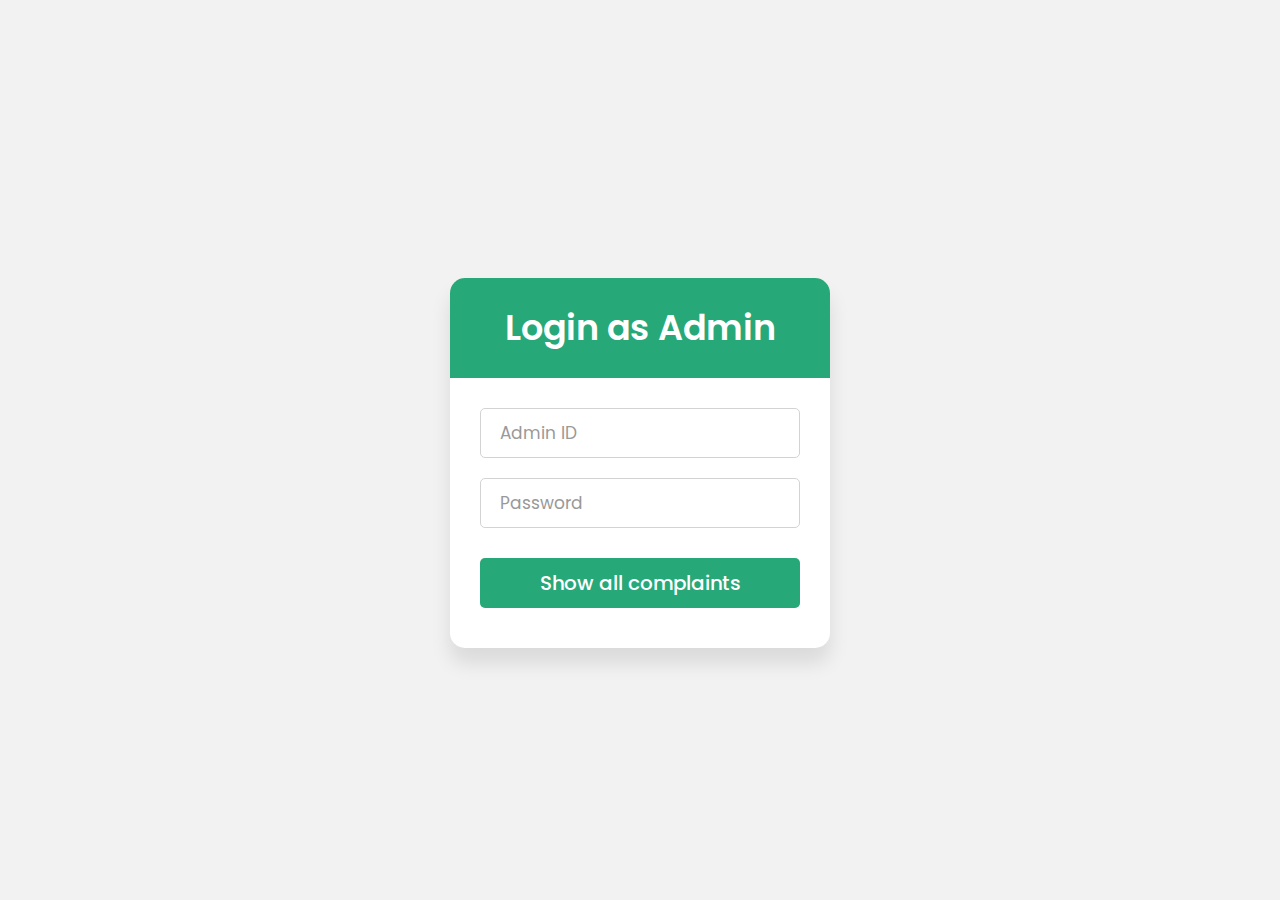
<file: src/main/webapp/admin-login_.html>
<!DOCTYPE html>
<!-- Created By CodingNepal -->
<html lang="en" dir="ltr">
  <head>
    <style>
      @import url("https://fonts.googleapis.com/css?family=Poppins:400,500,600,700&display=swap");
      * {
        margin: 0;
        padding: 0;
        box-sizing: border-box;
        font-family: "Poppins", sans-serif;
      }
      html,
      body {
        display: grid;
        height: 100%;
        width: 100%;
        position: relative;
        place-items: center;
        background: #f2f2f2;
      }
      ::selection {
        background: #4158d0;
        color: #fff;
      }
      .wrapper {
      position: absloute;
      margin-left: auto;
      margin-right: auto;
      margin-top: 25px;
        width: 380px;
        background: #fff;
        border-radius: 15px;
        box-shadow: 0px 15px 20px rgba(0, 0, 0, 0.1);
      }
      .wrapper .title {
        font-size: 35px;
        font-weight: 600;
        text-align: center;
        line-height: 100px;
        color: #fff;
        user-select: none;
        border-radius: 15px 15px 0 0;
        background: linear-gradient(-135deg, #27A878, #27A878);
      }
      .wrapper form {
        padding: 10px 30px 50px 30px;
      }
      .wrapper form .field {
        height: 50px;
        width: 100%;
        margin-top: 20px;
        position: relative;
      }
      .wrapper form .field input {
        height: 100%;
        width: 100%;
        outline: none;
        font-size: 17px;
        padding-left: 20px;
        border: 1px solid lightgrey;
        border-radius: 5px;
        transition: all 0.3s ease;
      }
      .wrapper form .field input:focus,
      form .field input:valid {
        border-color: #000000;
      }
      .wrapper form .field label {
        position: absolute;
        top: 50%;
        left: 20px;
        color: #999999;
        font-weight: 400;
        font-size: 17px;
        pointer-events: none;
        transform: translateY(-50%);
        transition: all 0.3s ease;
      }
      form .field input:focus ~ label,
      form .field input:valid ~ label {
        top: 0%;
        font-size: 16px;
        color: #000000;
        background: #fff;
        transform: translateY(-50%);
      }
      form .content {
        display: flex;
        width: 100%;
        height: 50px;
        font-size: 16px;
        align-items: center;
        justify-content: space-around;
      }
      form .content .checkbox {
        display: flex;
        align-items: center;
        justify-content: center;
      }
      form .content input {
        width: 15px;
        height: 15px;
        background: red;
      }
      form .content label {
        color: #262626;
        user-select: none;
        padding-left: 5px;
      }
      form .content .pass-link {
        color: "";
      }
      form .field input[type="submit"] {
        color: #fff;
        border: none;
        padding-left: 0;
        margin-top: -10px;
        font-size: 20px;
        font-weight: 500;
        cursor: pointer;
        background: linear-gradient(-135deg,  #27A878, #27A878);
        transition: all 0.3s ease;
      }
      form .field input[type="submit"]:active {
        transform: scale(0.95);
      }
      form .signup-link {
        color: #262626;
        margin-top: 20px;
        text-align: center;
      }
      form .pass-link a,
      form .signup-link a {
        color: #31f531;
        text-decoration: none;
      }
      form .pass-link a:hover,
      form .signup-link a:hover {
        text-decoration: underline;
      }
    </style>
    <meta charset="utf-8" />
    <title>Login Form Design | CodeLab</title>
  </head>
  <body>
    <div class="wrapper">
      <div class="title">Login as Admin</div>
      <form action="admin-valid.jsp" method="post">
        <div class="field">
          <input type="text" name="usr" required />
          <label>Admin ID</label>
        </div>
        <div class="field">
          <input type="password" name="password" required />
          <label>Password</label>
        </div>
        <div class="field">
          <input style="margin-top: 10px" type="submit" value="Show all complaints" />
        </div>
      </form>
    </div>
  </body>
</html>
</file>
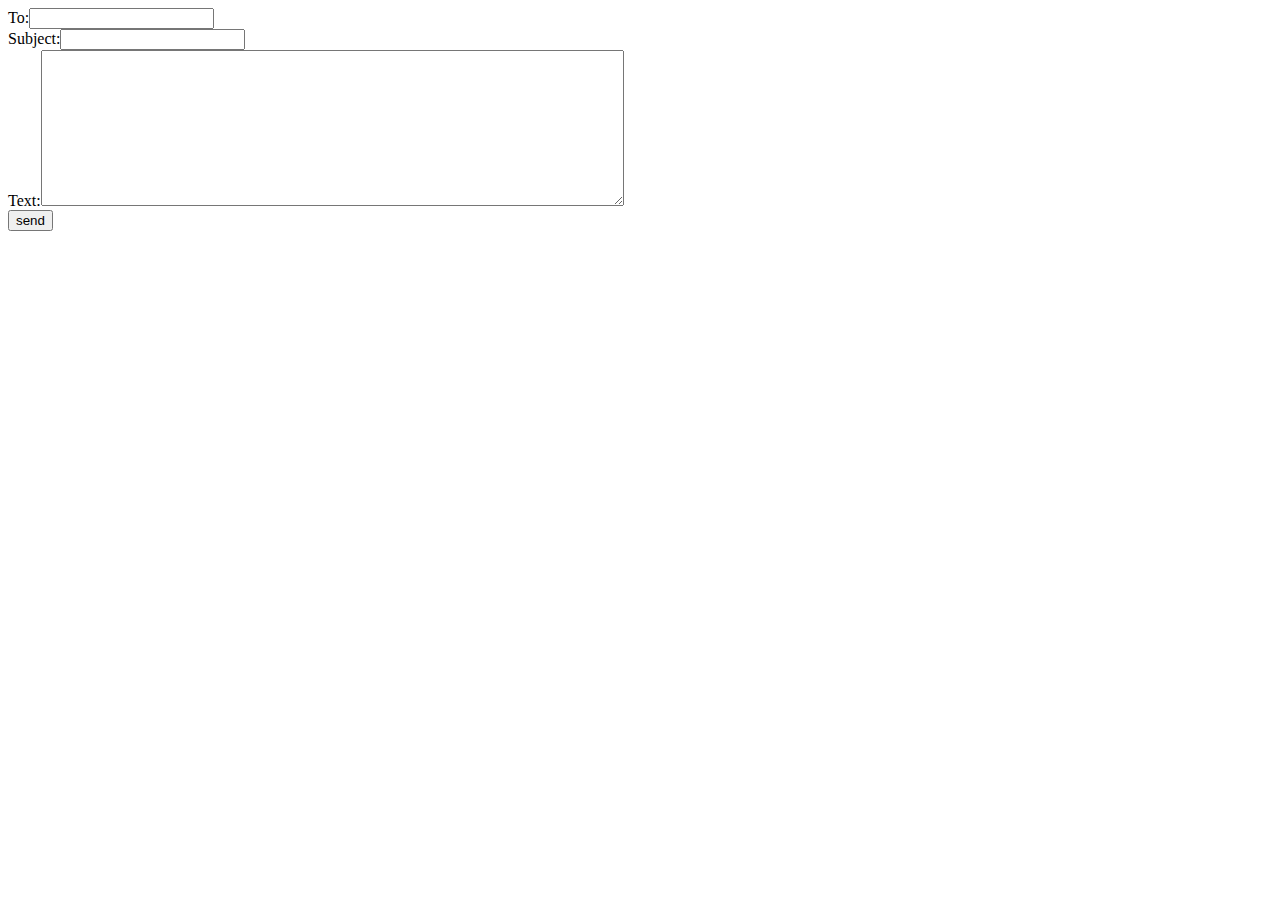
<file: src/main/webapp/message.html>
<!DOCTYPE html>
<html>
<head>
<meta charset="UTF-8">
<title>Message Sending</title>
</head>
<body>
<form action="SendMail">  
To:<input type="text" name="to"/><br/>  
Subject:<input type="text" name="subject"><br/>  
Text:<textarea rows="10" cols="70" name="msg"></textarea><br/>  
<input type="submit" value="send"/>  
</form>  
</body>
</html>
</file>
